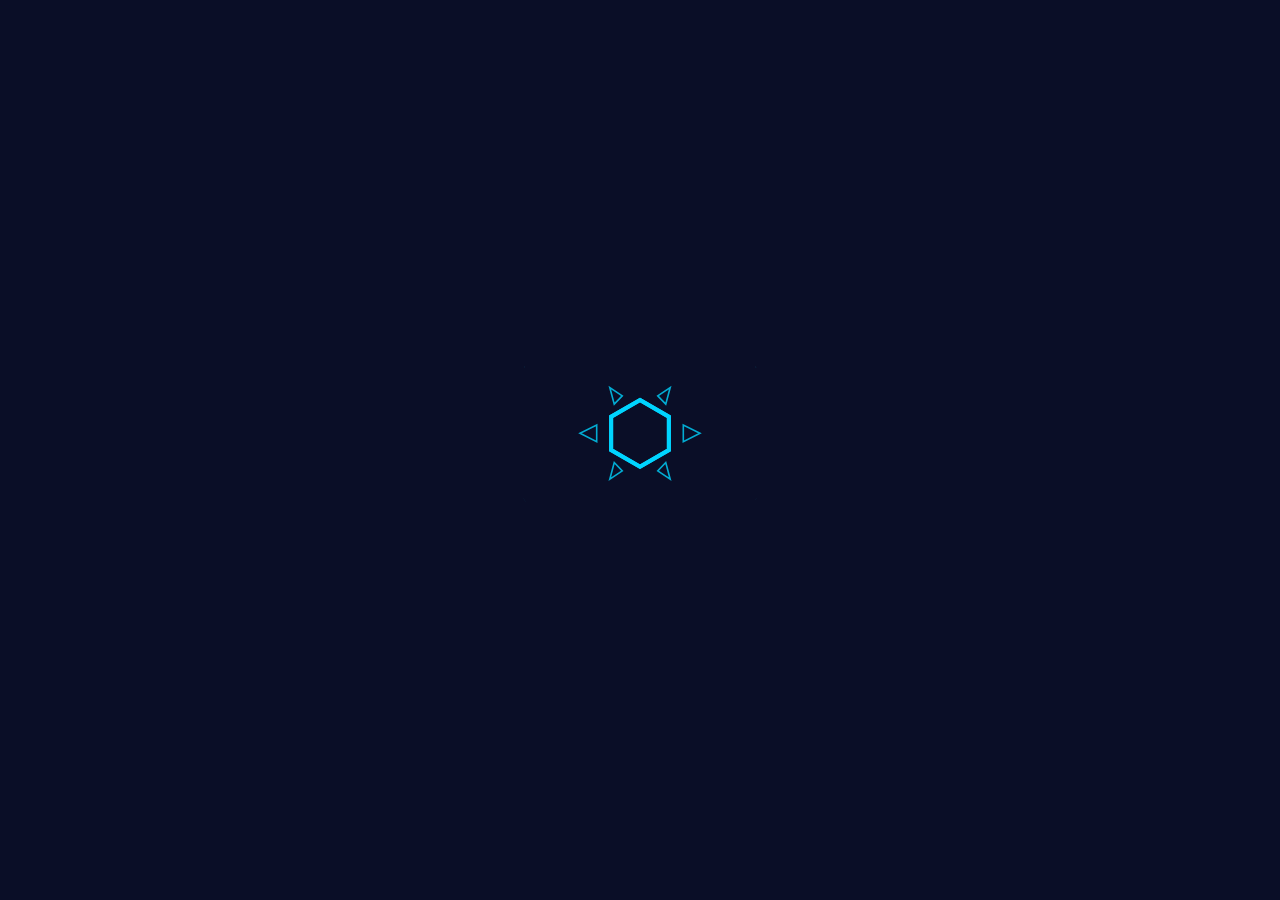
<file: loader.html>
<!DOCTYPE html>
<html lang="en">
<head>
    <meta charset="UTF-8">
    <meta name="viewport" content="width=device-width, initial-scale=1.0">
    <title>Hexagon with Branches</title>
    <style>
        body {
            margin: 0;
            padding: 0;
            background: #0a0e27;
            display: flex;
            justify-content: center;
            align-items: center;
            min-height: 100vh;
        }

        .hexagon-container {
            width: 400px;
            height: 400px;
        }

        /* Hexagon glow animation */
        .hexagon polygon {
            filter: drop-shadow(0 0 0px #00d4ff);
            animation: hexagonGlow 1s ease-in-out forwards, resetLoop 6s infinite;
        }

        /* Main branches */
        .branches line {
            stroke-dasharray: 75;
            stroke-dashoffset: 75;
            filter: drop-shadow(0 0 0px #00d4ff);
            animation: drawBranch 1.5s ease-out forwards, 
                       branchGlow 1.5s ease-out forwards,
                       resetLoop 6s infinite;
            animation-delay: 1s, 1s, 0s;
        }

        /* Secondary branches */
        .secondary-branches line {
            stroke-dasharray: 30;
            stroke-dashoffset: 30;
            filter: drop-shadow(0 0 0px #00d4ff);
            animation: drawBranch 1s ease-out forwards,
                       branchGlow 1s ease-out forwards,
                       resetLoop 6s infinite;
            animation-delay: 2.5s, 2.5s, 0s;
        }

        <!-- Crystal plates */
        .crystal-plates polygon {
            opacity: 0;
            filter: drop-shadow(0 0 2px #00d4ff);
            animation: fadeInPlates 0.8s ease-out forwards,
                       resetLoop 6s infinite;
            animation-delay: 3.8s, 0s;
        }
        
        /* Branch diamond plates appear after secondary branches */
        .branch-plates polygon {
            opacity: 0;
            filter: drop-shadow(0 0 2px #00d4ff);
            animation: fadeInPlates 0.6s ease-out forwards,
                       resetLoop 6s infinite;
            animation-delay: 4.2s, 0s;
        }

        @keyframes fadeInPlates {
            from {
                opacity: 0;
            }
            to {
                opacity: 0.7;
            }
        }

        @keyframes hexagonGlow {
            0% {
                filter: drop-shadow(0 0 0px #00d4ff);
            }
            50% {
                filter: drop-shadow(0 0 8px #00d4ff);
            }
            100% {
                filter: drop-shadow(0 0 4px #00d4ff);
            }
        }

        @keyframes drawBranch {
            to {
                stroke-dashoffset: 0;
            }
        }

        @keyframes branchGlow {
            0% {
                filter: drop-shadow(0 0 0px #00d4ff);
            }
            50% {
                filter: drop-shadow(0 0 8px #00d4ff);
            }
            100% {
                filter: drop-shadow(0 0 3px #00d4ff);
            }
        }

        @keyframes resetLoop {
            0% {
                opacity: 1;
            }
            70% {
                opacity: 1;
            }
            80% {
                opacity: 0;
            }
            100% {
                opacity: 0;
            }
        }

        /* Reset stroke-dashoffset for loop */
        svg {
            animation: restart 6s infinite;
        }

        @keyframes restart {
            0% {
                opacity: 1;
            }
            79% {
                opacity: 1;
            }
            80% {
                opacity: 0;
            }
            99% {
                opacity: 0;
            }
            100% {
                opacity: 1;
            }
        }
    </style>
</head>
<body>
    <svg class="hexagon-container" viewBox="0 0 300 300" xmlns="http://www.w3.org/2000/svg">
        <!-- Center hexagon (scaled down by half) -->
        <g class="hexagon">
            <polygon points="150,112.5 171.65,125 171.65,150 150,162.5 128.35,150 128.35,125" 
                     fill="none" stroke="#00d4ff" stroke-width="3"/>
        </g>
        
        <!-- Branches extending 75px from each vertex -->
        <g class="branches">
            <!-- Top branch -->
            <line x1="150" y1="112.5" x2="150" y2="37.5" stroke="#00d4ff" stroke-width="2"/>
            
            <!-- Top-right branch -->
            <line x1="171.65" y1="125" x2="236.63" y2="87.5" stroke="#00d4ff" stroke-width="2"/>
            
            <!-- Bottom-right branch -->
            <line x1="171.65" y1="150" x2="236.63" y2="187.5" stroke="#00d4ff" stroke-width="2"/>
            
            <!-- Bottom branch -->
            <line x1="150" y1="162.5" x2="150" y2="237.5" stroke="#00d4ff" stroke-width="2"/>
            
            <!-- Bottom-left branch -->
            <line x1="128.35" y1="150" x2="63.37" y2="187.5" stroke="#00d4ff" stroke-width="2"/>
            
            <!-- Top-left branch -->
            <line x1="128.35" y1="125" x2="63.37" y2="87.5" stroke="#00d4ff" stroke-width="2"/>
        </g>
        
        <!-- Secondary branches (30px each, angled at 60 degrees from main branches) -->
        <g class="secondary-branches">
            <!-- Top branch secondaries -->
            <!-- At 25px from hexagon -->
            <line x1="150" y1="87.5" x2="165" y2="75" stroke="#00d4ff" stroke-width="1.5"/>
            <line x1="150" y1="87.5" x2="135" y2="75" stroke="#00d4ff" stroke-width="1.5"/>
            <!-- At 50px from hexagon -->
            <line x1="150" y1="62.5" x2="165" y2="50" stroke="#00d4ff" stroke-width="1.5"/>
            <line x1="150" y1="62.5" x2="135" y2="50" stroke="#00d4ff" stroke-width="1.5"/>
            
            <!-- Top-right branch secondaries -->
            <!-- At 25px from hexagon -->
            <line x1="193.30" y1="112.5" x2="208.30" y2="125" stroke="#00d4ff" stroke-width="1.5"/>
            <line x1="193.30" y1="112.5" x2="193.30" y2="87.5" stroke="#00d4ff" stroke-width="1.5"/>
            <!-- At 50px from hexagon -->
            <line x1="214.96" y1="100" x2="229.96" y2="112.5" stroke="#00d4ff" stroke-width="1.5"/>
            <line x1="214.96" y1="100" x2="214.96" y2="75" stroke="#00d4ff" stroke-width="1.5"/>
            
            <!-- Bottom-right branch secondaries -->
            <!-- At 25px from hexagon -->
            <line x1="193.30" y1="162.5" x2="208.30" y2="150" stroke="#00d4ff" stroke-width="1.5"/>
            <line x1="193.30" y1="162.5" x2="193.30" y2="187.5" stroke="#00d4ff" stroke-width="1.5"/>
            <!-- At 50px from hexagon -->
            <line x1="214.96" y1="175" x2="229.96" y2="162.5" stroke="#00d4ff" stroke-width="1.5"/>
            <line x1="214.96" y1="175" x2="214.96" y2="200" stroke="#00d4ff" stroke-width="1.5"/>
            
            <!-- Bottom branch secondaries -->
            <!-- At 25px from hexagon -->
            <line x1="150" y1="187.5" x2="165" y2="200" stroke="#00d4ff" stroke-width="1.5"/>
            <line x1="150" y1="187.5" x2="135" y2="200" stroke="#00d4ff" stroke-width="1.5"/>
            <!-- At 50px from hexagon -->
            <line x1="150" y1="212.5" x2="165" y2="225" stroke="#00d4ff" stroke-width="1.5"/>
            <line x1="150" y1="212.5" x2="135" y2="225" stroke="#00d4ff" stroke-width="1.5"/>
            
            <!-- Bottom-left branch secondaries -->
            <!-- At 25px from hexagon -->
            <line x1="106.70" y1="162.5" x2="91.70" y2="150" stroke="#00d4ff" stroke-width="1.5"/>
            <line x1="106.70" y1="162.5" x2="106.70" y2="187.5" stroke="#00d4ff" stroke-width="1.5"/>
            <!-- At 50px from hexagon -->
            <line x1="85.04" y1="175" x2="70.04" y2="162.5" stroke="#00d4ff" stroke-width="1.5"/>
            <line x1="85.04" y1="175" x2="85.04" y2="200" stroke="#00d4ff" stroke-width="1.5"/>
            
            <!-- Top-left branch secondaries -->
            <!-- At 25px from hexagon -->
            <line x1="106.70" y1="112.5" x2="91.70" y2="125" stroke="#00d4ff" stroke-width="1.5"/>
            <line x1="106.70" y1="112.5" x2="106.70" y2="87.5" stroke="#00d4ff" stroke-width="1.5"/>
            <!-- At 50px from hexagon -->
            <line x1="85.04" y1="100" x2="70.04" y2="112.5" stroke="#00d4ff" stroke-width="1.5"/>
            <line x1="85.04" y1="100" x2="85.04" y2="75" stroke="#00d4ff" stroke-width="1.5"/>
        </g>
        
        <!-- Triangular Crystal Plates for depth (between branches on hexagon sides) -->
        <g class="crystal-plates">
            <!-- Top-right side (between top and top-right branches) -->
            <polygon points="163.31,109.38 169.32,115.63 172.65,103.13" 
                     fill="none" stroke="#00d4ff" stroke-width="1.2" opacity="0.8"/>
            
            <!-- Right side (between top-right and bottom-right branches) -->
            <polygon points="182.48,131.25 182.48,143.75 195,137.5" 
                     fill="none" stroke="#00d4ff" stroke-width="1.2" opacity="0.8"/>
            
            <!-- Bottom-right side (between bottom-right and bottom branches) -->
            <polygon points="169.32,159.38 163.31,165.63 172.65,171.88" 
                     fill="none" stroke="#00d4ff" stroke-width="1.2" opacity="0.8"/>
            
            <!-- Bottom-left side (between bottom and bottom-left branches) -->
            <polygon points="130.68,159.38 136.69,165.63 127.35,171.88" 
                     fill="none" stroke="#00d4ff" stroke-width="1.2" opacity="0.8"/>
            
            <!-- Left side (between bottom-left and top-left branches) -->
            <polygon points="117.52,143.75 117.52,131.25 105,137.5" 
                     fill="none" stroke="#00d4ff" stroke-width="1.2" opacity="0.8"/>
            
            <!-- Top-left side (between top-left and top branches) -->
            <polygon points="136.69,109.38 130.68,115.63 127.35,103.13" 
                     fill="none" stroke="#00d4ff" stroke-width="1.2" opacity="0.8"/>
        </g>
        
        <!-- Diamond plates at secondary branch endpoints -->
        <g class="branch-plates">
            <!-- Top branch secondary endpoints -->
            <polygon points="165,75 169,70 165,65 161,70" 
                     fill="none" stroke="#00d4ff" stroke-width="1" opacity="0.7"/>
            <polygon points="135,75 139,70 135,65 131,70" 
                     fill="none" stroke="#00d4ff" stroke-width="1" opacity="0.7"/>
            <polygon points="165,50 170,44 165,38 160,44" 
                     fill="none" stroke="#00d4ff" stroke-width="1" opacity="0.7"/>
            <polygon points="135,50 140,44 135,38 130,44" 
                     fill="none" stroke="#00d4ff" stroke-width="1" opacity="0.7"/>
            
            <!-- Top-right branch secondary endpoints -->
            <polygon points="208.30,125 213.30,120 218.30,125 213.30,130" 
                     fill="none" stroke="#00d4ff" stroke-width="1" opacity="0.7"/>
            <polygon points="193.30,87.5 198.30,82.5 203.30,87.5 198.30,92.5" 
                     fill="none" stroke="#00d4ff" stroke-width="1" opacity="0.7"/>
            <polygon points="229.96,112.5 235.96,106.5 241.96,112.5 235.96,118.5" 
                     fill="none" stroke="#00d4ff" stroke-width="1" opacity="0.7"/>
            <polygon points="214.96,75 220.96,69 226.96,75 220.96,81" 
                     fill="none" stroke="#00d4ff" stroke-width="1" opacity="0.7"/>
            
            <!-- Bottom-right branch secondary endpoints -->
            <polygon points="208.30,150 213.30,145 218.30,150 213.30,155" 
                     fill="none" stroke="#00d4ff" stroke-width="1" opacity="0.7"/>
            <polygon points="193.30,187.5 198.30,182.5 203.30,187.5 198.30,192.5" 
                     fill="none" stroke="#00d4ff" stroke-width="1" opacity="0.7"/>
            <polygon points="229.96,162.5 235.96,156.5 241.96,162.5 235.96,168.5" 
                     fill="none" stroke="#00d4ff" stroke-width="1" opacity="0.7"/>
            <polygon points="214.96,200 220.96,194 226.96,200 220.96,206" 
                     fill="none" stroke="#00d4ff" stroke-width="1" opacity="0.7"/>
            
            <!-- Bottom branch secondary endpoints -->
            <polygon points="165,200 169,205 165,210 161,205" 
                     fill="none" stroke="#00d4ff" stroke-width="1" opacity="0.7"/>
            <polygon points="135,200 139,205 135,210 131,205" 
                     fill="none" stroke="#00d4ff" stroke-width="1" opacity="0.7"/>
            <polygon points="165,225 170,231 165,237 160,231" 
                     fill="none" stroke="#00d4ff" stroke-width="1" opacity="0.7"/>
            <polygon points="135,225 140,231 135,237 130,231" 
                     fill="none" stroke="#00d4ff" stroke-width="1" opacity="0.7"/>
            
            <!-- Bottom-left branch secondary endpoints -->
            <polygon points="91.70,150 86.70,145 81.70,150 86.70,155" 
                     fill="none" stroke="#00d4ff" stroke-width="1" opacity="0.7"/>
            <polygon points="106.70,187.5 101.70,182.5 96.70,187.5 101.70,192.5" 
                     fill="none" stroke="#00d4ff" stroke-width="1" opacity="0.7"/>
            <polygon points="70.04,162.5 64.04,156.5 58.04,162.5 64.04,168.5" 
                     fill="none" stroke="#00d4ff" stroke-width="1" opacity="0.7"/>
            <polygon points="85.04,200 79.04,194 73.04,200 79.04,206" 
                     fill="none" stroke="#00d4ff" stroke-width="1" opacity="0.7"/>
            
            <!-- Top-left branch secondary endpoints -->
            <polygon points="91.70,125 86.70,120 81.70,125 86.70,130" 
                     fill="none" stroke="#00d4ff" stroke-width="1" opacity="0.7"/>
            <polygon points="106.70,87.5 101.70,82.5 96.70,87.5 101.70,92.5" 
                     fill="none" stroke="#00d4ff" stroke-width="1" opacity="0.7"/>
            <polygon points="70.04,112.5 64.04,106.5 58.04,112.5 64.04,118.5" 
                     fill="none" stroke="#00d4ff" stroke-width="1" opacity="0.7"/>
            <polygon points="85.04,75 79.04,69 73.04,75 79.04,81" 
                     fill="none" stroke="#00d4ff" stroke-width="1" opacity="0.7"/>
        </g>
    </svg>
</body>
</html>
</file>
